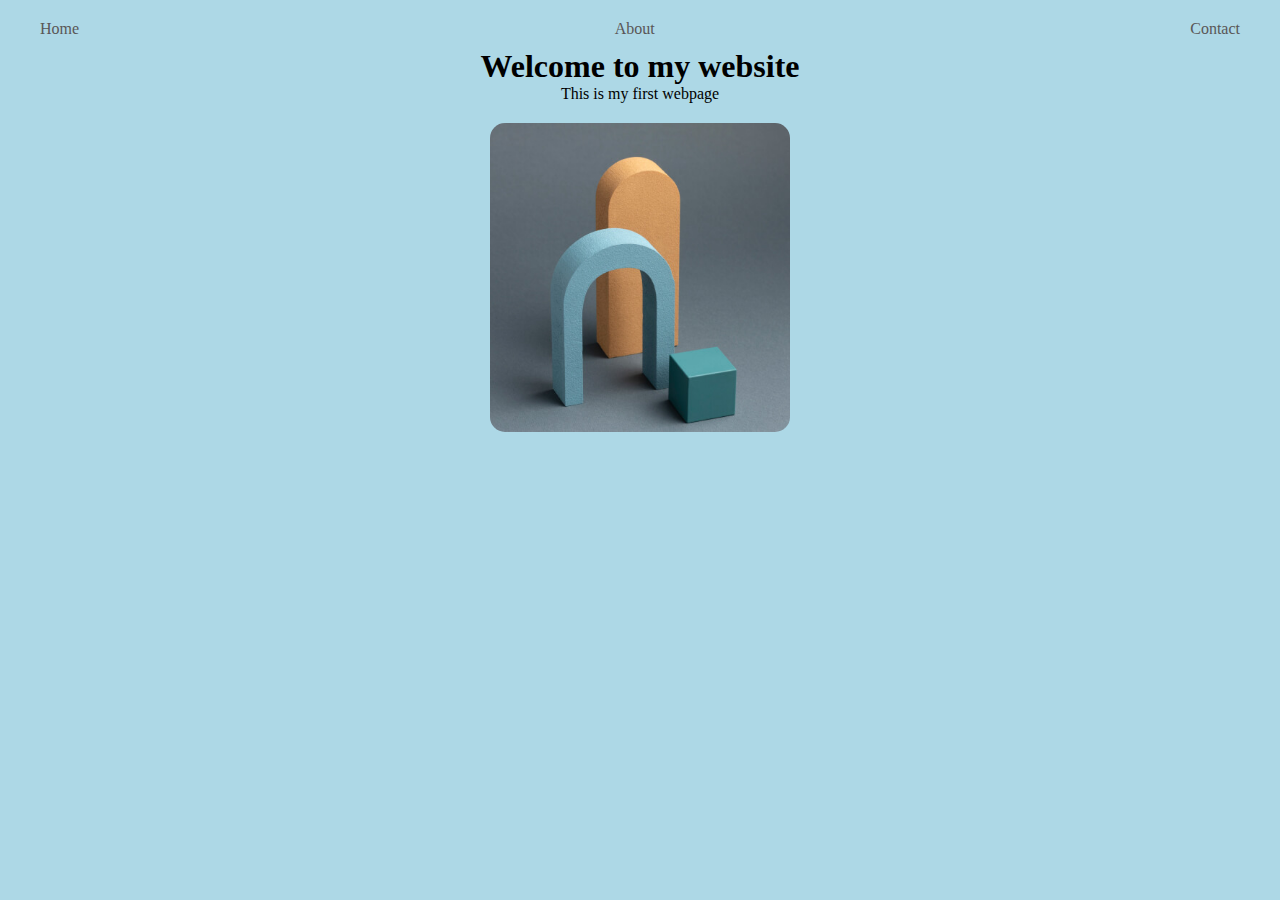
<file: index.html>
<!DOCTYPE html>
<html lang="en">
  <head>
    <meta charset="UTF-8" />
    <meta name="viewport" content="width=device-width, initial-scale=1.0" />
    <link rel="stylesheet" href="./style.css" />
    <title>Assessment</title>
  </head>
  <body>
    <!-- navbar -->
    <nav>
      <ul>
        <li><a href="">Home</a></li>
        <li><a href="">About</a></li>
        <li><a href="">Contact</a></li>
      </ul>
    </nav>
    <!-- main content -->
    <main>
      <h1>Welcome to my website</h1>
      <p>This is my first webpage</p>
    </main>
    <!-- image -->
    <aside>
        <img src="./PXproject-5.jpg" alt="assessment-image" />
    </aside>
    </body>
</html>
</file>
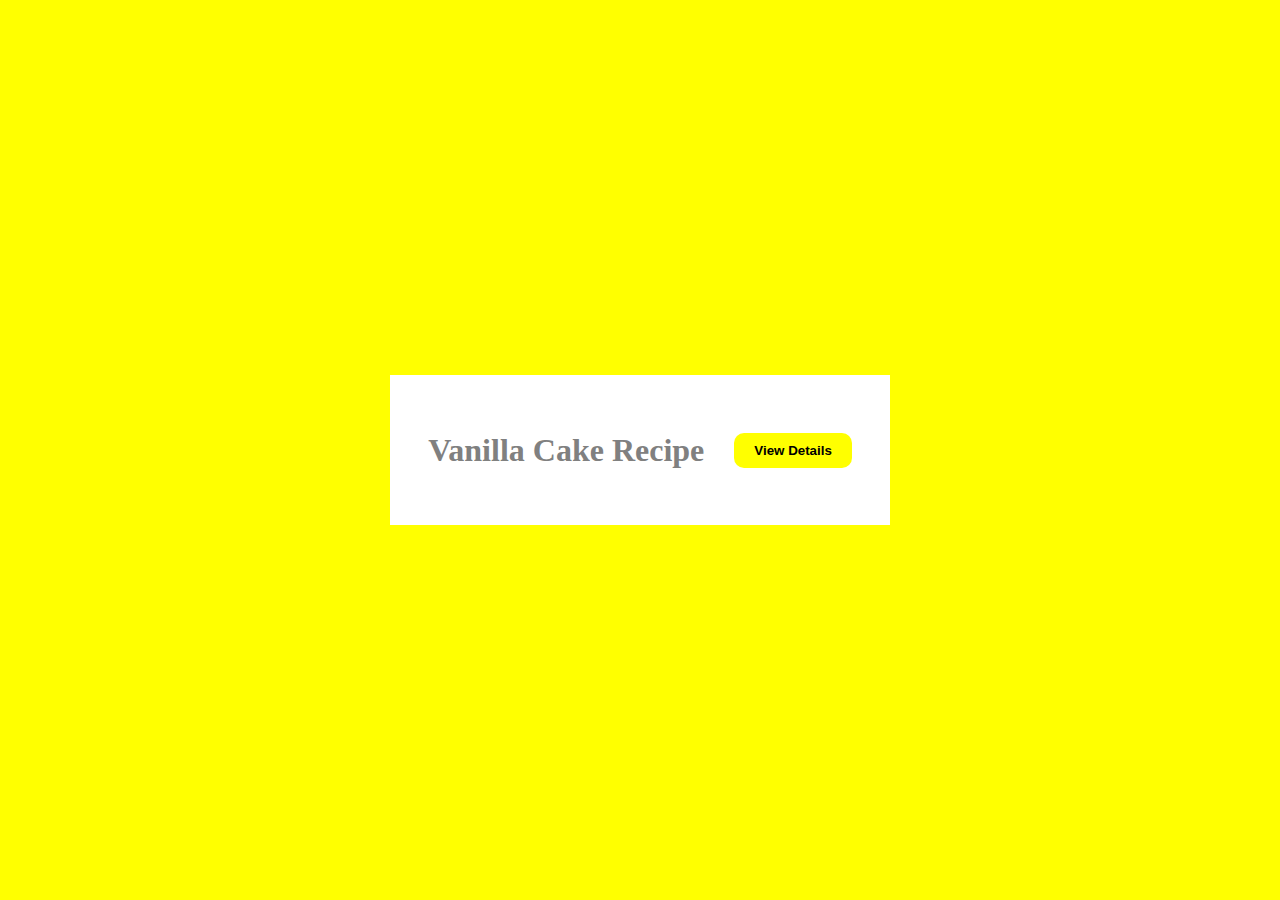
<file: live assessment/assessment-2/index.html>
<!DOCTYPE html>
<html lang="en">
  <head>
    <meta charset="UTF-8" />
    <meta name="viewport" content="width=device-width, initial-scale=1.0" />
    <title>Recipe Card</title>
    <link rel="stylesheet" href="./style.css" />
  </head>
  <body>
    <div class="container">
      <div class="main">
        <h1>Vanilla Cake Recipe</h1>
        <button class="view">View Details</button>
      </div>

      <div class="recipe-conatianer hidden">
        <h1>Vanilla cakes Recipe</h1>
        <h3>List of ingredients</h3>
        <ul>
          <li>150g of Butter</li>
          <li>150g of Sugar</li>
          <li>3 large Eggs</li>
          <li>1tsp Vanilla flavor</li>
          <li>250g of Flour</li>
          <li>250g of Milk</li>
        </ul>

        <h3>Preparation</h3>
        <ul>
          <li>Whip the butter and sugar for about 5mins</li>
          <li>Add eggs on at a time and mix</li>
          <li>Add flavor</li>
          <li>Add flour and sugar alternatively</li>
        </ul>

        <h3>Cooking time: <span>45mins</span></h3>
        <h3>Difficulty: <span>Moderate</span></h3>
        <div class="exit-div">
          <button class="exit">Exit</button>
        </div>
      </div>
    </div>
    <script src="./script.js"></script>
  </body>
</html>
</file>
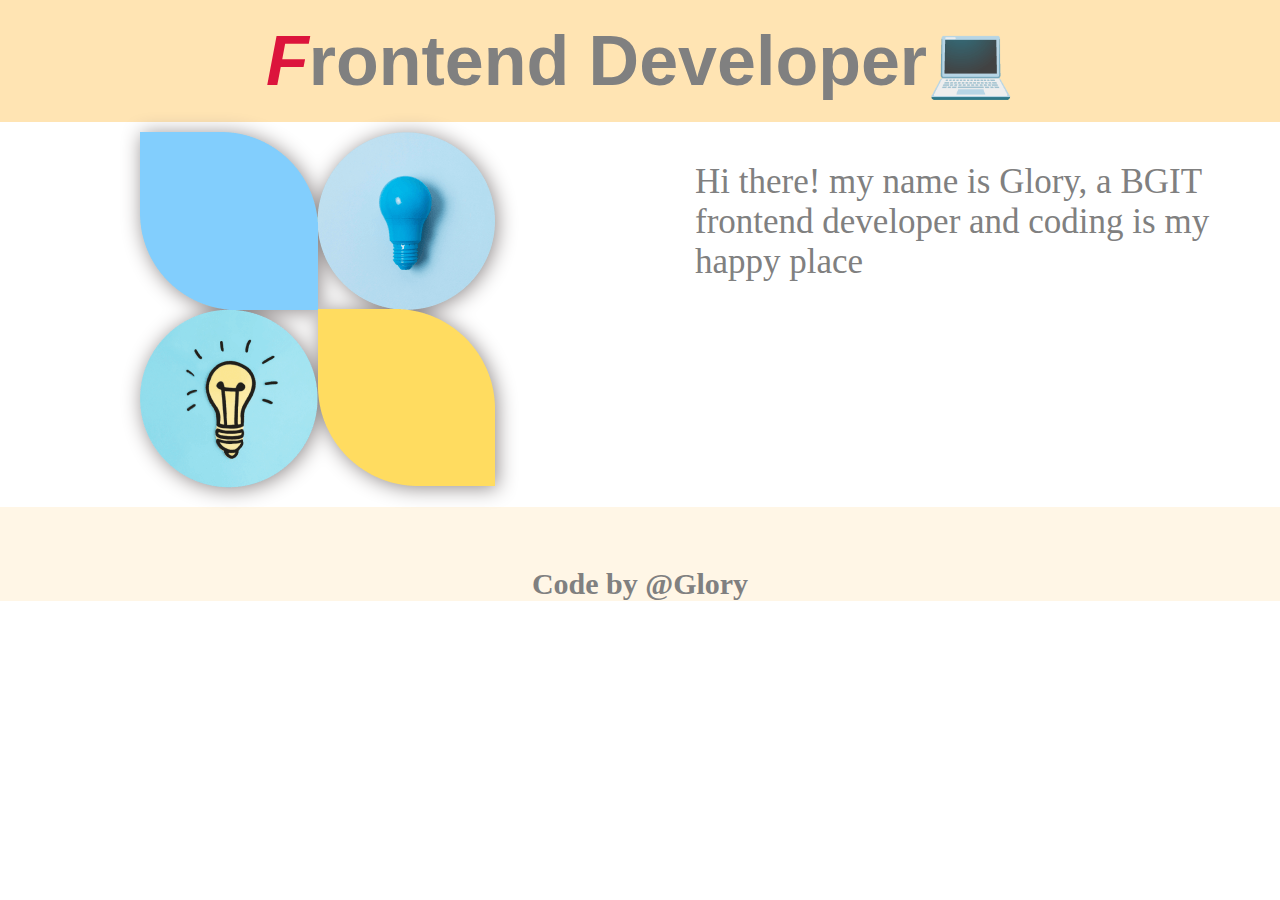
<file: assignment/assignment-3/assignment-3/index.html>
<!DOCTYPE html>
<html lang="en">
  <head>
    <meta charset="UTF-8" />
    <meta name="viewport" content="width=device-width, initial-scale=1.0" />
    <title>My WebPage</title>
    <link rel="stylesheet" href="./style.css" />
    <!-- <style>
~            * {
        margin: 0;
        padding: 0;
        box-sizing: border-box;
      }
      body {
        background-color: color-mix(in srgb, orange 30%, white);
        color: gray;
      }
      div {
        padding-top: 20px;
        padding-inline: 50px;
      }
      h1 {
        padding: 20px;
        font-size: 100px;
        font-family: 'Gill Sans', 'Gill Sans MT', Calibri, 'Trebuchet MS', sans-serif;
      }
      h1::first-letter {
        color: crimson;
        font-style: italic;
      }
      h1::selection {
        color: crimson;
      }
      h1::after {
        content: "💻";
        font-size: 100px;
      }
      section {
        display: grid;
        grid-template-columns: repeat(auto-fit,minmax(200px,1fr));
      }
      p {
        font-size: 50px;
        font-weight: 800;
      }
      p::after  {
        content: "...";
        color: crimson;
        font-size: bolder;
      }
      img{
        width: 100%;
      }
    </style>
     -->
  </head>

  <body>
    <div class="container">
      <header>
        <h1>Frontend Developer</h1>
      </header>
      <main>
        <img src="./PXnewsletter-banner.png" alt="webImg" />
      </main>
      <aside>
        <p>
          Hi there! my name is Glory, a BGIT frontend developer and coding is my
          happy place
        </p>
      </aside>

      <footer>
        <h2>Code by @Glory</h2>
      </footer>
    </div>
  </body>
</html>
</file>
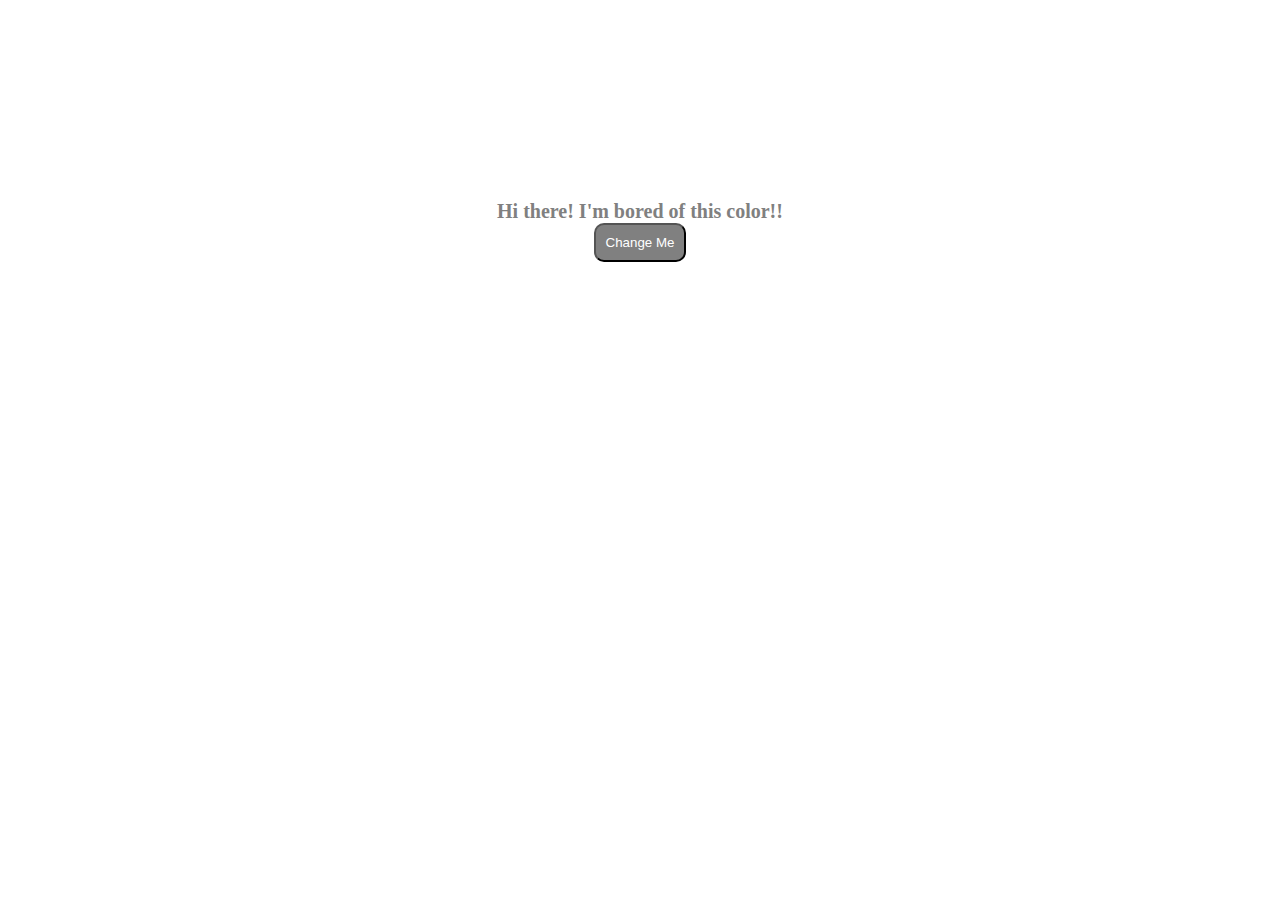
<file: assignment/assignment-3/javascript-assignment/index.html>
<!DOCTYPE html>
<html lang="en">
  <head>
    <meta charset="UTF-8" />
    <meta name="viewport" content="width=device-width, initial-scale=1.0" />
    <title>Color changer</title>
    <link rel="stylesheet" href="style.css" />
  </head>
  <body>
    <div>Hi there! I'm bored of this color!!</div>
    <button>Change Me</button>
    <script src="script.js"></script>
  </body>
</html>
</file>
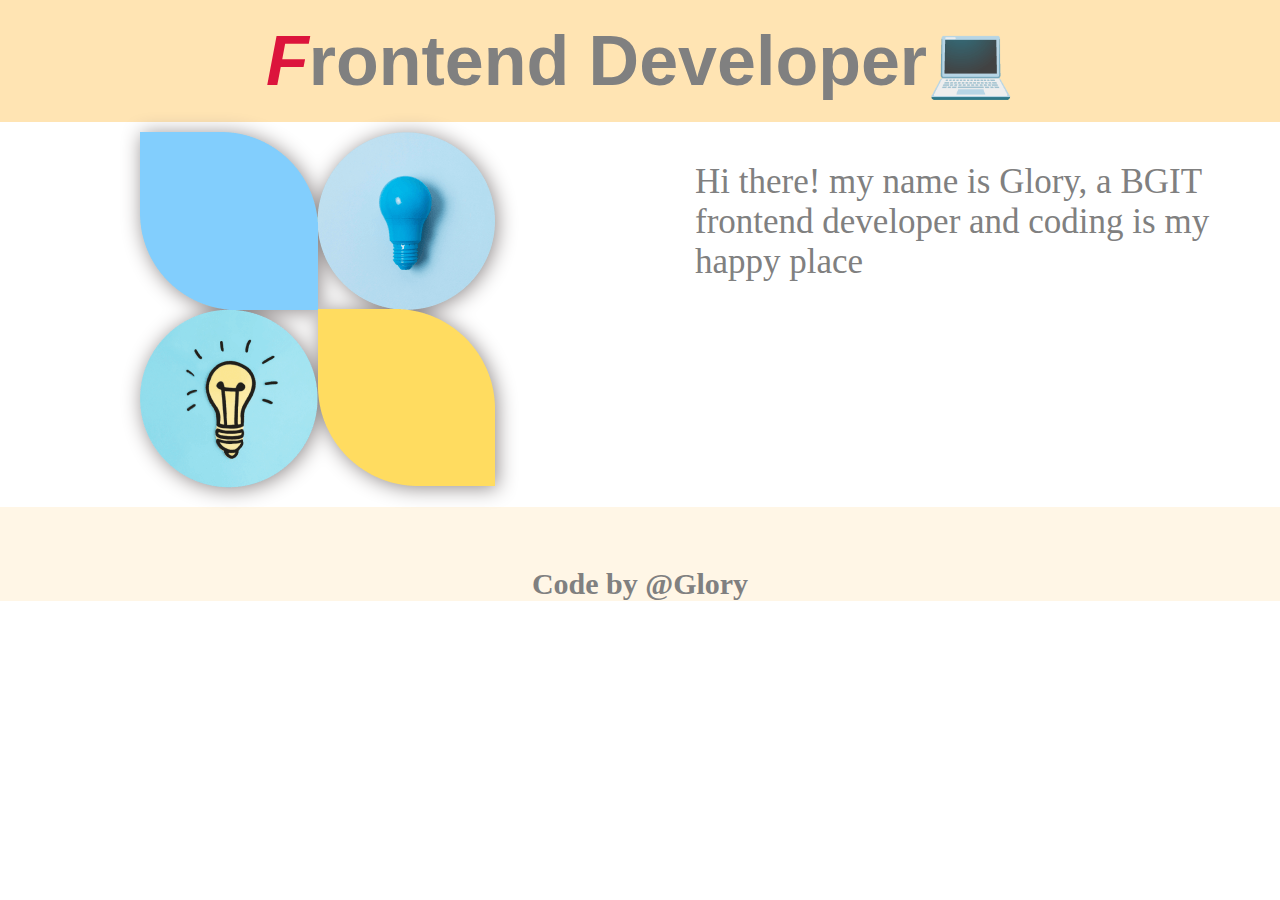
<file: index2.html>
<!DOCTYPE html>
<html lang="en">
  <head>
    <meta charset="UTF-8" />
    <meta name="viewport" content="width=device-width, initial-scale=1.0" />
    <title>My WebPage</title>
    <link rel="stylesheet" href="./style2.css" />
    <!-- <style>
~            * {
        margin: 0;
        padding: 0;
        box-sizing: border-box;
      }
      body {
        background-color: color-mix(in srgb, orange 30%, white);
        color: gray;
      }
      div {
        padding-top: 20px;
        padding-inline: 50px;
      }
      h1 {
        padding: 20px;
        font-size: 100px;
        font-family: 'Gill Sans', 'Gill Sans MT', Calibri, 'Trebuchet MS', sans-serif;
      }
      h1::first-letter {
        color: crimson;
        font-style: italic;
      }
      h1::selection {
        color: crimson;
      }
      h1::after {
        content: "💻";
        font-size: 100px;
      }
      section {
        display: grid;
        grid-template-columns: repeat(auto-fit,minmax(200px,1fr));
      }
      p {
        font-size: 50px;
        font-weight: 800;
      }
      p::after  {
        content: "...";
        color: crimson;
        font-size: bolder;
      }
      img{
        width: 100%;
      }
    </style>
     -->
  </head>

  <body>
    <div class="container">
      <header>
        <h1>Frontend Developer</h1>
      </header>
      <main>
        <img src="./PXnewsletter-banner.png" alt="webImg" />
      </main>
      <aside>
        <p>
          Hi there! my name is Glory, a BGIT frontend developer and coding is my
          happy place
        </p>
      </aside>

      <footer>
        <h2>Code by @Glory</h2>
      </footer>
    </div>
  </body>
</html>
</file>
<file: style.css>
/* universal styling */
* {
  margin: 0;
  padding: 0;
  box-sizing: border-box;
}

/* body style */
body {
  background-color: lightblue;
  text-align: center;
}

/* navbar styling */
nav ul {
    padding-top: 10px;
    display: flex;
    justify-content: space-between;
}
a {
  color: rgb(89, 86, 86);
  text-decoration: none;
}
li {
  padding: 10px 40px;
  list-style-type: none;
  border-radius: 5px;
}

/* image styling */
img{
    margin-top: 20px;
    width: 300px;
    border-radius: 15px;
}

/* screens below 600px */
@media (max-width: 600px) {
  nav ul {
    flex-direction: column;
  }
}
</file>
<file: live assessment/assessment-2/style.css>
* {
  margin: 0;
  padding: 0;
  box-sizing: border-box;
}
.container {
  background-color: yellow;
  height: 100vh;
  text-align: center;
  display: flex;
  justify-content: center;
  align-items: center;
  color: gray;
}
.container .main {
  background-color: white;
  height: 150px;
  width: 500px;
  display: flex;
  justify-content: center;
  align-items: center;
  gap: 30px;
}
.container button {
  padding: 10px 20px;
  background-color: yellow;
  border: none;
  outline: none;
  border-radius: 10px;
  font-weight: bolder;
}
.container button:hover {
  background-color: white;
  border: 4px solid yellow;
}

.recipe-conatianer {
  background-color: white;
  width: 60vw;
  text-align: start;
  padding:20px 10px;
}

.recipe-conatianer h1 {
  margin-inline: 30px;
  text-align: center;
  padding: 20px 0;
  background-color: yellow;
  font-style: italic;
}
.recipe-conatianer h3 {
  font-size: 25px;
  margin-top: 20px;
}

.recipe-conatianer li {
  list-style-position: inside;
}
.recipe-conatianer .exit-div {
  display: flex;
  justify-content: flex-end;
  padding-top: 30px;
}
.hidden{
    display: none;
}
</file>
<file: assignment/assignment-3/assignment-3/style.css>
:root {
  --main-color: color-mix(in srgb, orange 20%, white);
  --header-color: color-mix(in srgb, orange 30%, white);
  --footer-color: color-mix(in srgb, orange 10%, white);
}

/* universal styling  */
* {
  margin: 0;
  padding: 0;
  box-sizing: border-box;
}
body {
  color: gray;
  font-size: clamp(15px, 6vw, 35px);
}

/* used grid for placement of webpage content */
.container {
  display: grid;
  grid-template-columns: 1fr 1fr;
  grid-gap: 10px;
  grid-template-areas:
    "header header"
    "main aside"
    "footer footer";
}

/* header styling */
header {
  grid-area: header;
  background-color: var(--header-color);
  padding: 20px;
  font-family: "Gill Sans", "Gill Sans MT", Calibri, "Trebuchet MS", sans-serif;
  text-align: center;
}

h1::first-letter {
  color: crimson;
  font-style: italic;
}

h1::after {
  content: "💻";
}

/* main styling */
main {
  text-align: center;
}

main img {
  grid-area: main;
  filter: drop-shadow(2px 2px 10px rgb(144, 138, 138));
}

/* aside sytyling */
aside p {
  padding-inline: 50px;
  padding-top: 30px;
  grid-area: aside;
  width: 100%;
  display: flex;
  justify-content: center;
  align-items: center;
}

/* footer styling */
footer {
  grid-area: footer;
  text-align: center;
  padding-top: 60px;
  background-color: var(--footer-color);
  font-size: 20px;
}

/* screens less than 800px */
@media (max-width: 800px) {
  h1::after {
    display: none;
  }
}

/* screens less than 680px */
@media (max-width: 680px) {
  .container {
    display: grid;
    grid-template-columns: 1fr;
    grid-gap: 10px;
    grid-template-areas:
      " header"
      "main"
      "aside"
      " footer";
  }
}
</file>
<file: assignment/assignment-3/javascript-assignment/style.css>
body {
  text-align: center;
  margin: 200px;
}
div {
  font-size: 20px;
  font-weight: bolder;
  color: gray;
}

button {
  padding: 10px;
  border-radius: 10px;
  background-color: gray;
  color: white;
}
</file>
<file: style2.css>
:root {
  --main-color: color-mix(in srgb, orange 20%, white);
  --header-color: color-mix(in srgb, orange 30%, white);
  --footer-color: color-mix(in srgb, orange 10%, white);
}

/* universal styling  */
* {
  margin: 0;
  padding: 0;
  box-sizing: border-box;
}
body {
  color: gray;
  font-size: clamp(15px, 6vw, 35px);
}

/* used grid for placement of webpage content */
.container {
  display: grid;
  grid-template-columns: 1fr 1fr;
  grid-gap: 10px;
  grid-template-areas:
    "header header"
    "main aside"
    "footer footer";
}

/* header styling */
header {
  grid-area: header;
  background-color: var(--header-color);
  padding: 20px;
  font-family: "Gill Sans", "Gill Sans MT", Calibri, "Trebuchet MS", sans-serif;
  text-align: center;
}

h1::first-letter {
  color: crimson;
  font-style: italic;
}

h1::after {
  content: "💻";
}

/* main styling */
main {
  text-align: center;
}

main img {
  grid-area: main;
  filter: drop-shadow(2px 2px 10px rgb(144, 138, 138));
}

/* aside sytyling */
aside p {
  padding-inline: 50px;
  padding-top: 30px;
  grid-area: aside;
  width: 100%;
  display: flex;
  justify-content: center;
  align-items: center;
}

/* footer styling */
footer {
  grid-area: footer;
  text-align: center;
  padding-top: 60px;
  background-color: var(--footer-color);
  font-size: 20px;
}

/* screens less than 800px */
@media (max-width: 800px) {
  h1::after {
    display: none;
  }
}

/* screens less than 680px */
@media (max-width: 680px) {
  .container {
    display: grid;
    grid-template-columns: 1fr;
    grid-gap: 10px;
    grid-template-areas:
      " header"
      "main"
      "aside"
      " footer";
  }
}
</file>
